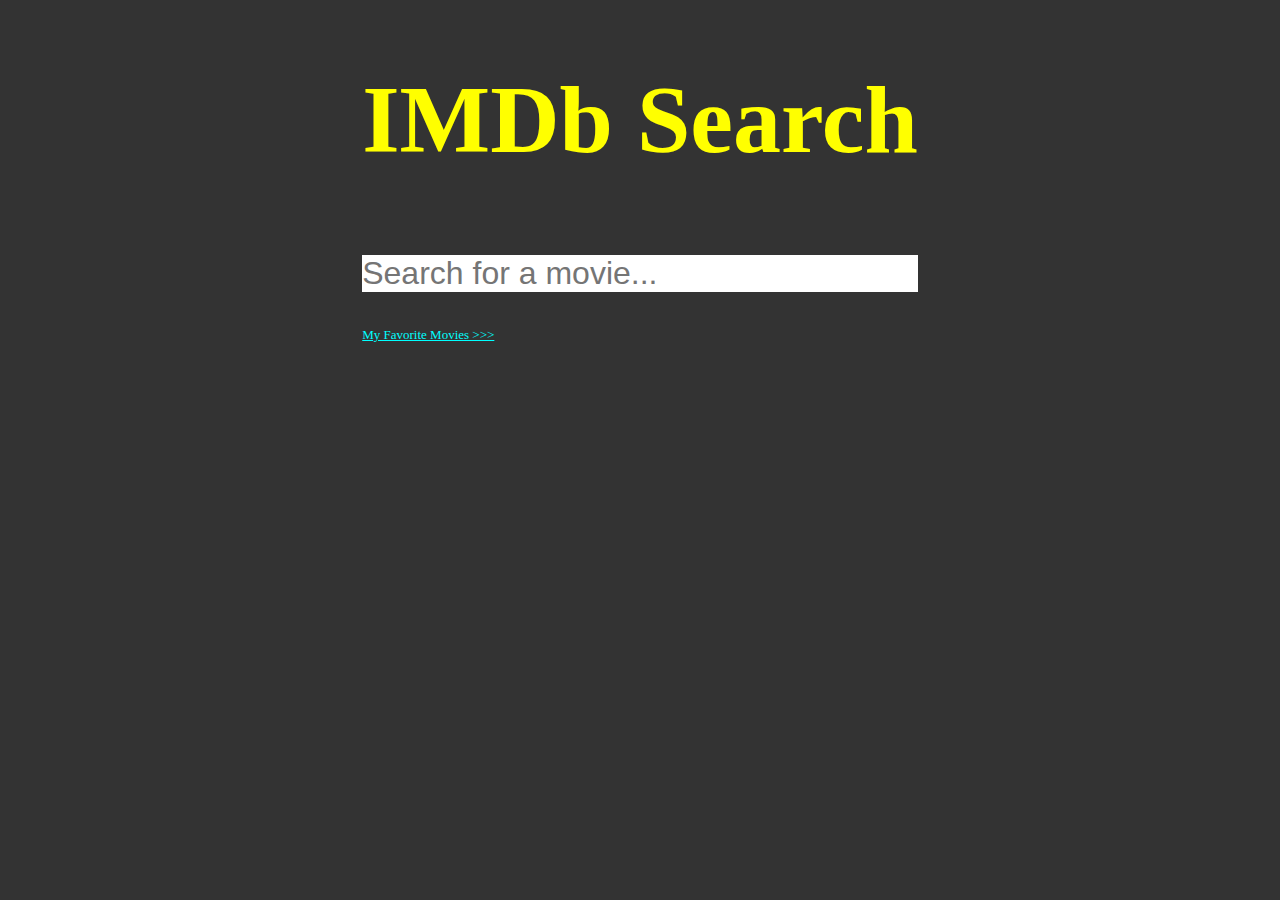
<file: index.html>
<!DOCTYPE html>
<html lang="en">
<head>
    <meta charset="UTF-8">
    <meta name="viewport" content="width=device-width, initial-scale=1.0">
    <link href="/styles.css" rel="stylesheet">
    <link rel="stylesheet" href="https://use.fontawesome.com/releases/v5.5.0/css/all.css" integrity="sha384-B4dIYHKNBt8Bc12p+WXckhzcICo0wtJAoU8YZTY5qE0Id1GSseTk6S+L3BlXeVIU" crossorigin="anonymous">
    <title>IMDB Clone App</title>
</head>
<body>
    
    <script src="/index.js"></script>
</body>
</html>
</file>
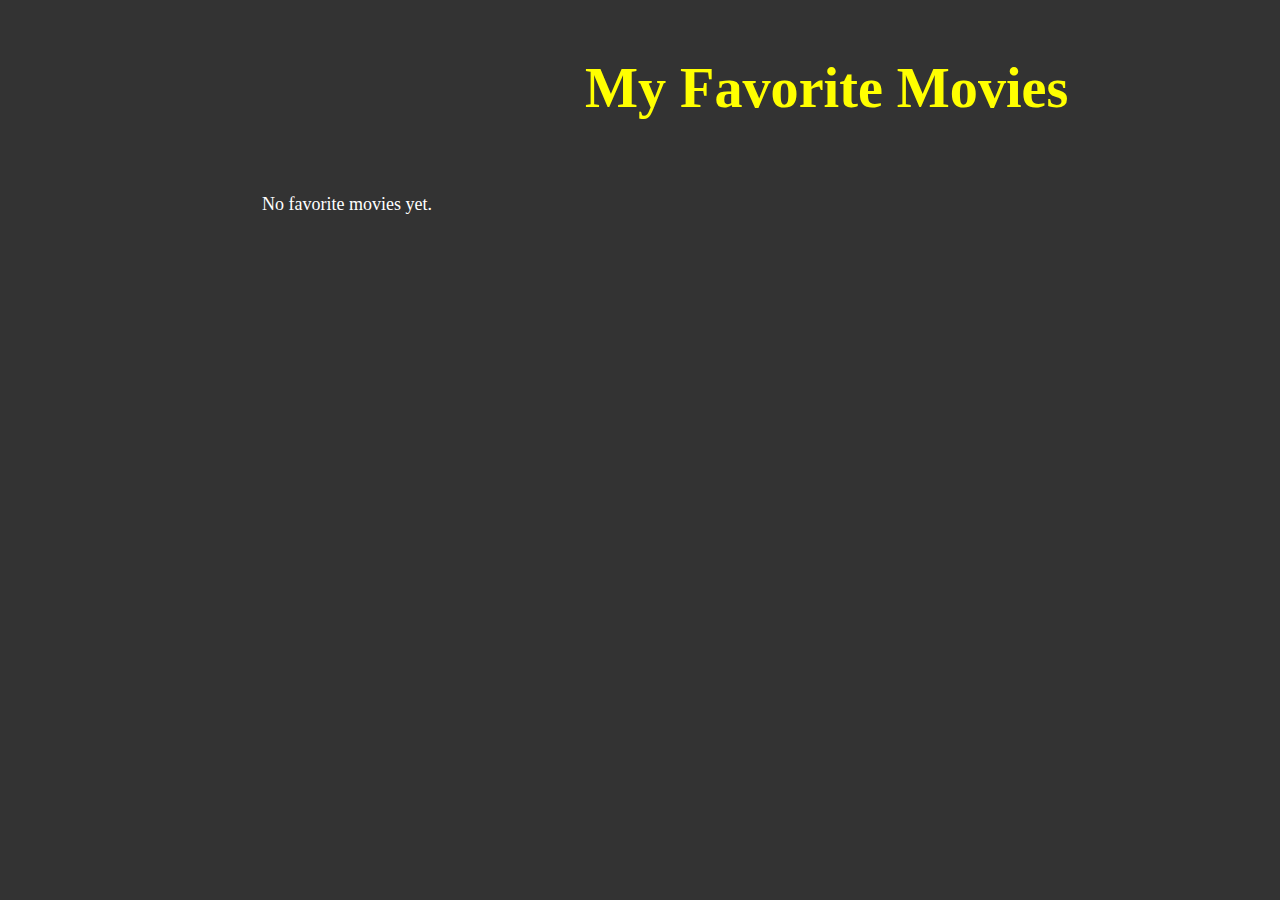
<file: favorites.html>
<!DOCTYPE html>
<html lang="en">
<head>
    <meta charset="UTF-8">
    <meta name="viewport" content="width=device-width, initial-scale=1.0">
    <title>My Favorite Movies</title>
    <link href="/styles.css" rel="stylesheet">
    <link rel="stylesheet" href="https://use.fontawesome.com/releases/v5.5.0/css/all.css" integrity="sha384-B4dIYHKNBt8Bc12p+WXckhzcICo0wtJAoU8YZTY5qE0Id1GSseTk6S+L3BlXeVIU" crossorigin="anonymous">
    <style>
        #container{
            width: 100%;
        }
        #title-div{
            display: flex;
            align-items: center;
        }
        #title-div i{
            margin-left: 15vh ;
            cursor: pointer;
        }
        #heading{
            margin-left: 50vh;
        }
        #favorites-list{
            font-size: large ;
            align-items: center;
        }
        #details{
            display: flex;
            width: 80%;
            justify-content: space-evenly;
            align-items: center;
        }
        #details img{
            border: 2px solid black;
            height: 75px;
            width: 75px;
        }
        #details p{
            width: 500px;
        }
        #icons{
            margin-right: 10%;   
        }
    </style>
</head>
<body>
    <script>

        const body = document.body;

        //Main conatiner
        const container = document.createElement("div");
        container.setAttribute('id', 'container');
        body.appendChild(container);

        //Title of the page
        const titleDiv = document.createElement("div");
        titleDiv.setAttribute('id', 'title-div');
        container.appendChild(titleDiv);

        //left arrow button to go back to home page
        const backBtn = document.createElement("i");
        backBtn.setAttribute('class', 'fas fa-long-arrow-alt-left');
        titleDiv.appendChild(backBtn);

        backBtn.addEventListener('click', ()=>{
            window.location.href = `index.html`;
        })

        //Title of the page
        const heading = document.createElement('h3');
        heading.setAttribute('id', 'heading');
        heading.textContent = 'My Favorite Movies';

        titleDiv.appendChild(heading);

        //Container to show the list of favorite movies.
        const favoritesList = document.createElement('div');
        favoritesList.setAttribute('id', 'favorites-list');
        container.appendChild(favoritesList);

        //Check and display favorite movies from the local storage.
        function loadFavorites() {
            const favorites = JSON.parse(localStorage.getItem('favorites')) || [];
            if (favorites.length > 0) {
                favorites.forEach(id => fetchFavoriteMovie(id));
            } else {
                favoritesList.innerHTML = '<div id="details"><p style="color:white;">No favorite movies yet.</p></div>';
            }
        }

        //Function to fetch the single favorite movie from API based on its id.
        async function fetchFavoriteMovie(id) {
            const response = await fetch(`https://www.omdbapi.com/?i=${id}&apikey=8eef8408`);
            const movie = await response.json();
            displayFavoriteMovie(movie);
        }

        //Function to display movie on the favoriteList container.
        function displayFavoriteMovie(movie) {
            const movieElement = document.createElement('div');
            movieElement.classList.add('movie');
            movieElement.innerHTML = `
            <div id="details">
                <img src="${movie.Poster}" alt="${movie.Title}">
                <p>${movie.Title}</p>
            </div>
            <div id='icons'>
                <i onclick="removeFromFavorites('${movie.imdbID}')" class="fas fa-trash"></i>
                <i onclick="viewDetails('${movie.imdbID}')" class="far fa-eye"></i>
            </div>
            `;
            favoritesList.appendChild(movieElement);
        }

        //Function to remove single movie from the favoriteList and local storage.
        function removeFromFavorites(imdbID) {
            let favorites = JSON.parse(localStorage.getItem('favorites')) || [];
            favorites = favorites.filter(id => id !== imdbID);
            localStorage.setItem('favorites', JSON.stringify(favorites));
            location.reload();
        }

        //Open the movie.html page with the id of the selected movie to get the details.
        function viewDetails(imdbID) {
            window.location.href = `movie.html?id=${imdbID}`;
        }

        //Calling the function to check and display favorite movies from the local storage.
        loadFavorites();
    </script>
</body>
</html>
</file>
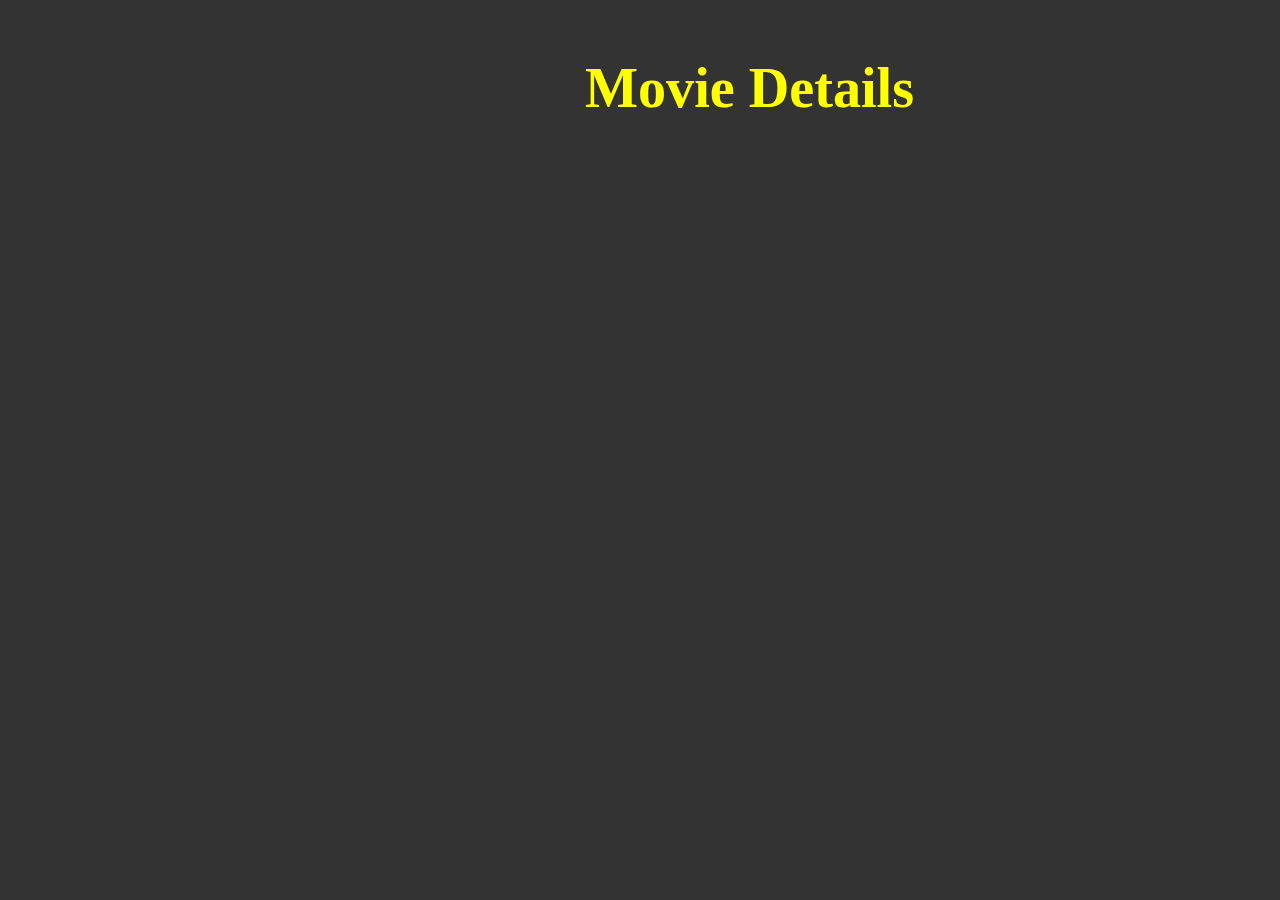
<file: movie.html>
<!DOCTYPE html>
<html lang="en">
<head>
    <meta charset="UTF-8">
    <meta name="viewport" content="width=device-width, initial-scale=1.0">
    <title>IMDB Clone App</title>
    <link href="/styles.css" rel="stylesheet">
    <link rel="stylesheet" href="https://use.fontawesome.com/releases/v5.5.0/css/all.css" integrity="sha384-B4dIYHKNBt8Bc12p+WXckhzcICo0wtJAoU8YZTY5qE0Id1GSseTk6S+L3BlXeVIU" crossorigin="anonymous">
    <style>
        #container{
            width: 100%;
        }
        #title-div{
            display: flex;
            align-items: center;
        }
        #title-div i{
            margin-left: 15vh ;
            cursor: pointer;
        }
        #heading{
            margin-left: 50vh;
        }
        #movie-details{
            display: flex;
            justify-content: space-evenly;
        }
        .image{
            border: 2px solid black;
        }
        .details{
            width: 60%;
            color: beige;
            font-size: large;
        }
    </style>
</head>
<body>
    <script>
        //targeting the movie based on the id passed in the URL.
        const urlParams = new URLSearchParams(window.location.search);
        const movieId = urlParams.get('id');

        const body = document.body;

        //Main conatiner
        const container = document.createElement("div");
        container.setAttribute('id', 'container');
        body.appendChild(container);

        //Title of the page
        const titleDiv = document.createElement("div");
        titleDiv.setAttribute('id', 'title-div');
        container.appendChild(titleDiv);

        //left arrow button to go back to home page
        const backBtn = document.createElement("i");
        backBtn.setAttribute('class', 'fas fa-long-arrow-alt-left');
        titleDiv.appendChild(backBtn);

        backBtn.addEventListener('click', ()=>{
            window.location.href = `index.html`;
        })

        //Title of the page
        const heading = document.createElement('h3');
        heading.setAttribute('id', 'heading');
        heading.textContent = 'Movie Details';

        titleDiv.appendChild(heading);
        
        //Movie Deatils container
        const movieDetails = document.createElement('div');
        movieDetails.setAttribute('id', 'movie-details');
        container.appendChild(movieDetails);

        //Function to get the details of the selected movie from the API.
        async function fetchMovieDetails() {
            const response = await fetch(`https://www.omdbapi.com/?i=${movieId}&plot=full&apikey=8eef8408`);
            const movie = await response.json();
            displayMovieDetails(movie);
        }

        //Function to display the selected movies details.
        function displayMovieDetails(movie) {
            movieDetails.innerHTML = `
            <div>
                <img class='image' src="${movie.Poster}" alt="${movie.Title}">
            </div>
            <div class="details">
                <h1>${movie.Title}</h1>
                <p>${movie.Plot}</p>
                <p><strong>Director:</strong> ${movie.Director}</p>
                <p><strong>Actors:</strong> ${movie.Actors}</p>
                <p><strong>Released:</strong> ${movie.Released}</p>
                <p><strong>Genre:</strong> ${movie.Genre}</p>
            </div>
            `;
        }

        //Calling the function to fetch the details from API.
        fetchMovieDetails();
    </script>
</body>
</html>
</file>
<file: styles.css>
body{
    margin: 0;
    padding: 0;
    display: flex;
    align-items: center;
    justify-content: center;
    background-color: #333;
}

#container{
    color: yellow;
    font-size: xxx-large;
}

#search-bar{
    font-size: xx-large;
    padding: 0;
    width: 100%;
    border: 0;
}

#container a{
    font-size: small;
    color: aqua;
}

#search-results{
    font-size: xx-small;
    max-height: 350px;
    overflow-y: auto;
    cursor: pointer;
}
.movie{
    color: white;
    display: flex;
    align-items: center;
    justify-content: space-between;
}
#search-results img {
    padding: 2px;
    border: 1px solid black;
    height: 50px;
    width: 50px;
}
.movie-detail{
    display: flex;
}
.icons{
    font-size: large;
}
</file>
